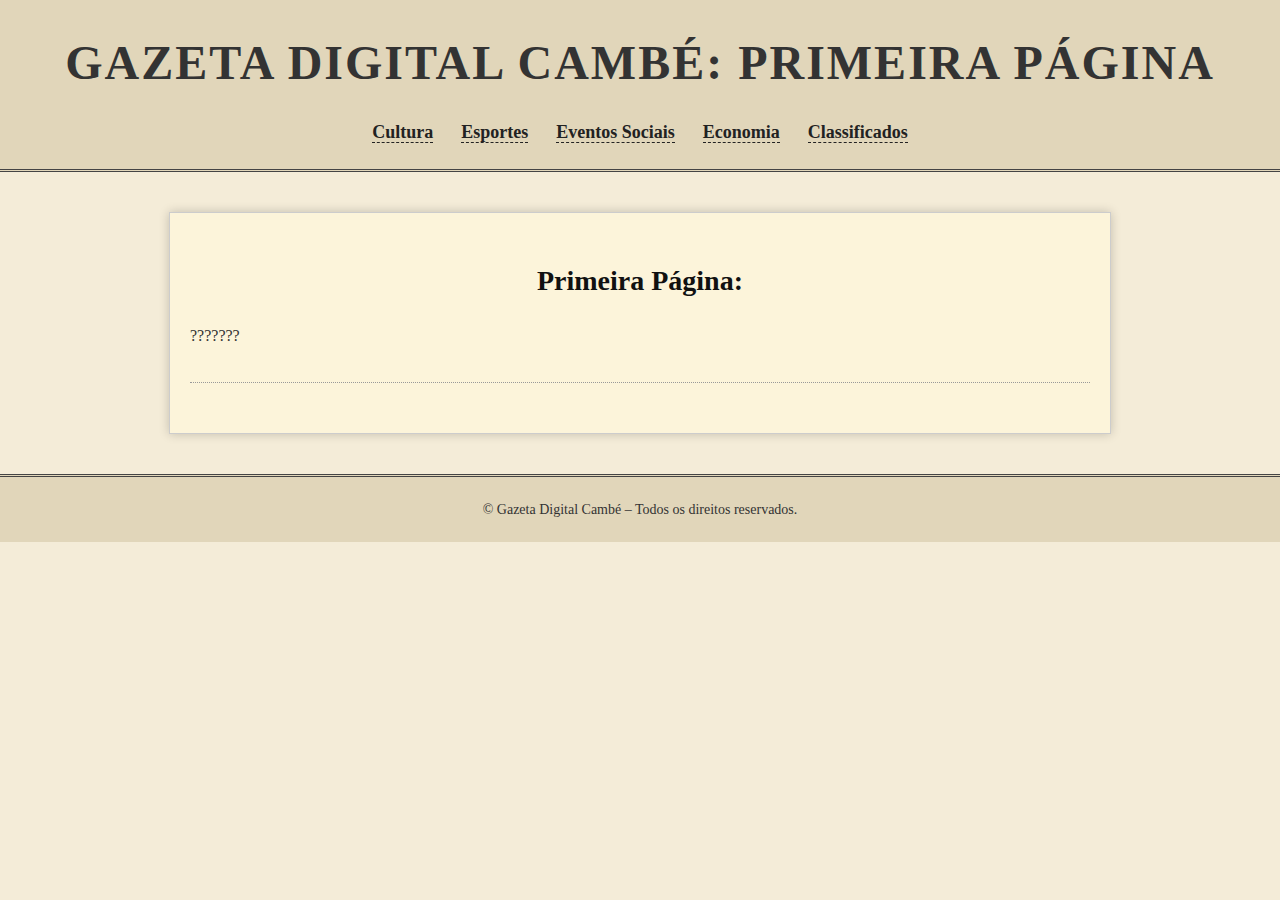
<file: index.html>
<!DOCTYPE html>
<html lang="pt-BR">
<head>
  <meta charset="UTF-8">
  <title>Gazeta Digital Cambé: Primeira Página.</title>
  <link rel="stylesheet" href="css/style.css">
</head>
<body>
  <header>
    <h1>Gazeta Digital Cambé: Primeira Página</h1>
    
    <nav>
      <a href="cultura.html">Cultura</a>
      <a href="esportes.html">Esportes</a>
      <a href="eventos.html">Eventos Sociais</a>
      <a href="economia.html">Economia</a>
      <a href="classificados.html">Classificados</a>
    </nav>
    
  </header>

  <main>
    <article>

      <center>
      <h2>Primeira Página:</h2>
      </center>

      <p>???????</p>
    </article>

   
  </main>

  <footer>
    &copy; Gazeta Digital Cambé – Todos os direitos reservados.
  </footer>
</body>
</html>
</file>
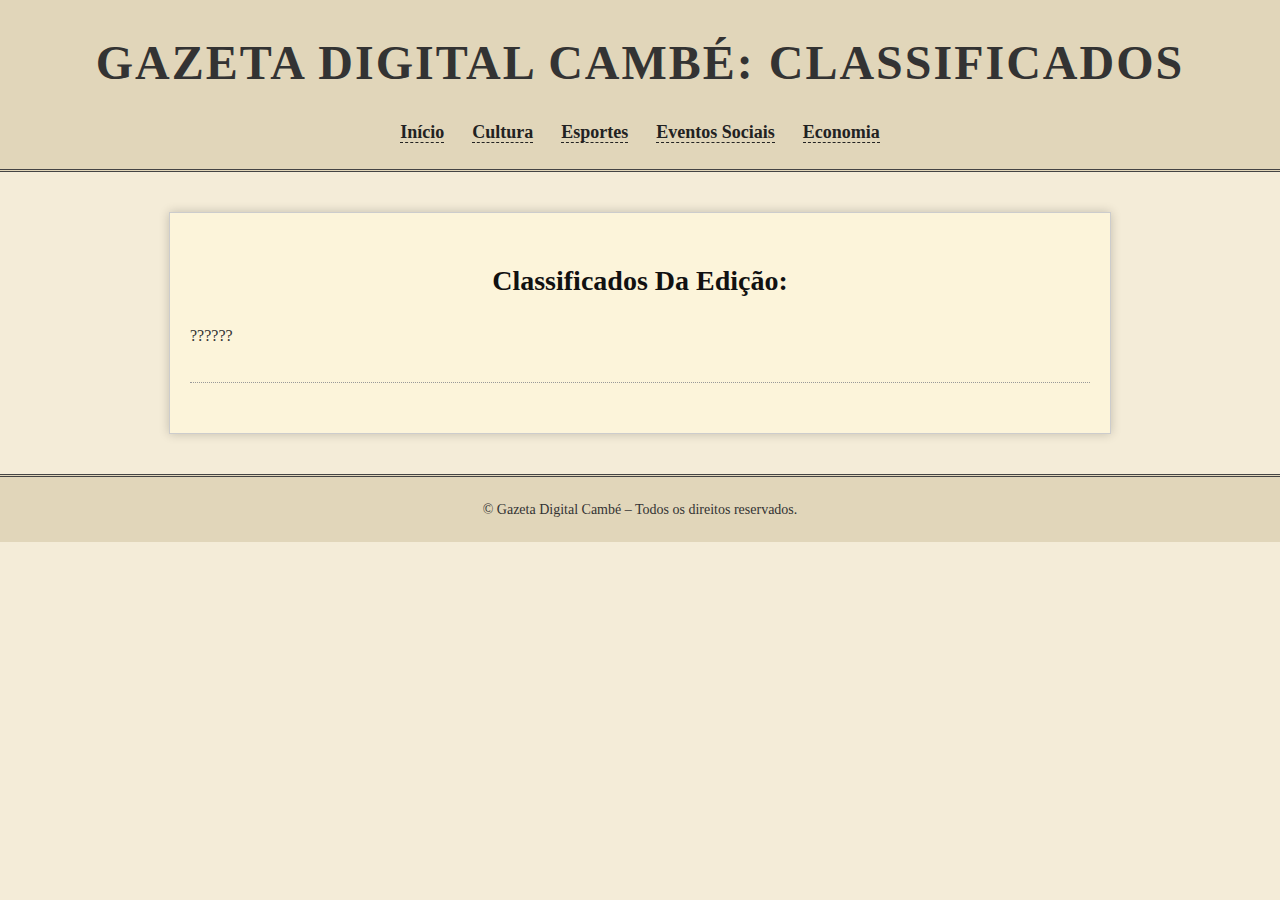
<file: classificados.html>
<!DOCTYPE html>
<html lang="pt-BR">
<head>
  <meta charset="UTF-8">
  <title>Gazeta Digital Cambé: Classificados.</title>
  <link rel="stylesheet" href="css/style.css">
</head>
<body>
  <header>
    <h1>Gazeta Digital Cambé: Classificados</h1>

    <nav>
      <a href="index.html">Início</a>
      <a href="cultura.html">Cultura</a>
      <a href="esportes.html">Esportes</a>
      <a href="eventos.html">Eventos Sociais</a>
      <a href="economia.html">Economia</a>
    </nav>

  </header>

  <main>
    <article>

      <center>
      <h2>Classificados da Edição:</h2>
      </center>

      <p>??????</p>
    </article>
  </main>

  <footer>
    &copy; Gazeta Digital Cambé – Todos os direitos reservados.
  </footer>
</body>
</html>
</file>
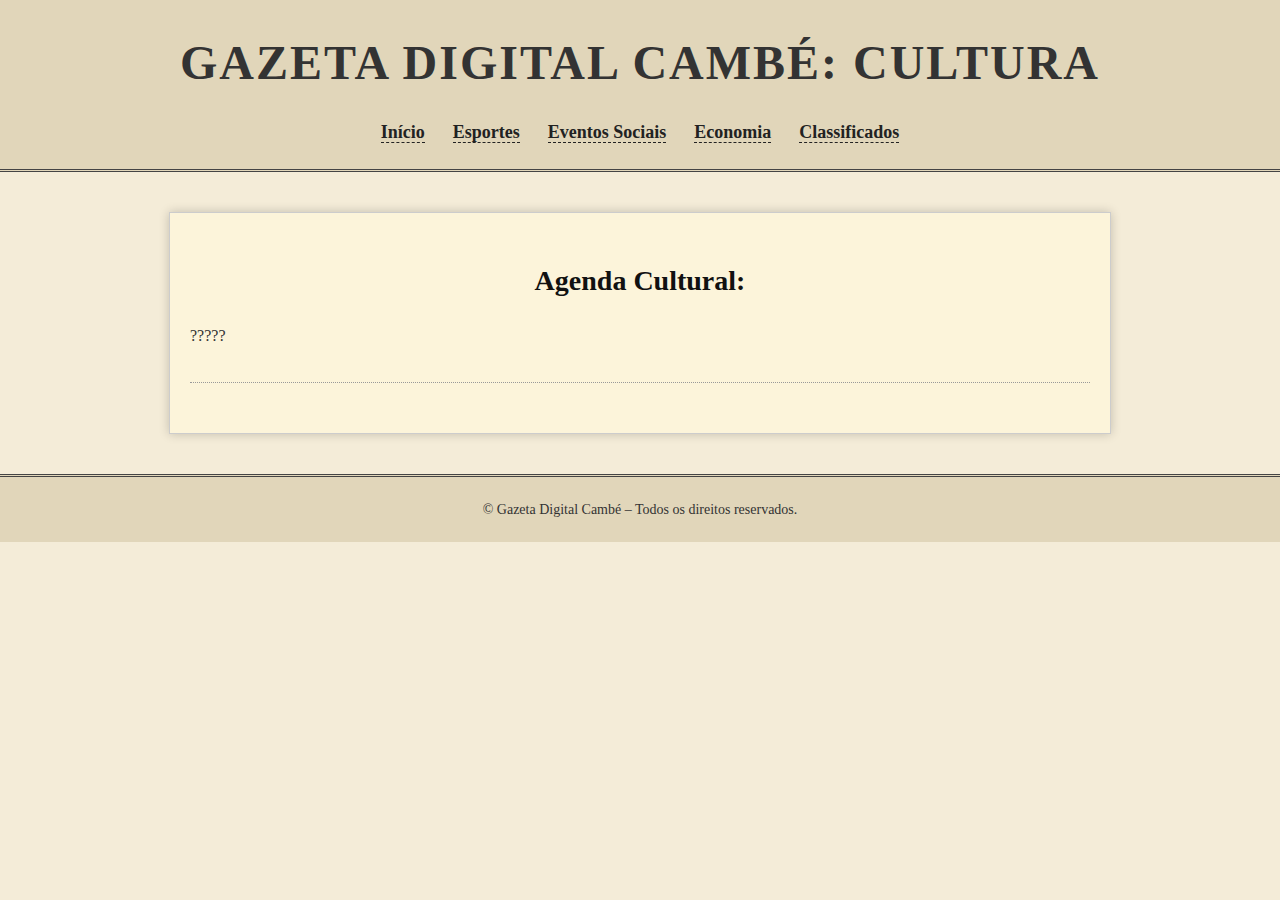
<file: cultura.html>
<!DOCTYPE html>
<html lang="pt-BR">
<head>
  <meta charset="UTF-8">
  <title>Gazeta Digital Cambé: Cultura</title>
  <link rel="stylesheet" href="css/style.css">
</head>
<body>
  <header>
    <h1>Gazeta Digital Cambé: Cultura</h1>

    <nav>
      <a href="index.html">Início</a>
      <a href="esportes.html">Esportes</a>
      <a href="eventos.html">Eventos Sociais</a>
      <a href="economia.html">Economia</a>
      <a href="classificados.html">Classificados</a>
    </nav>

  </header>

  <main>
    <article>
      
      <center>
      <h2>Agenda Cultural:</h2>
      </center>

      <p>?????</p>
    </article>
  </main>

  <footer>
    &copy; Gazeta Digital Cambé – Todos os direitos reservados.
  </footer>
</body>
</html>
</file>
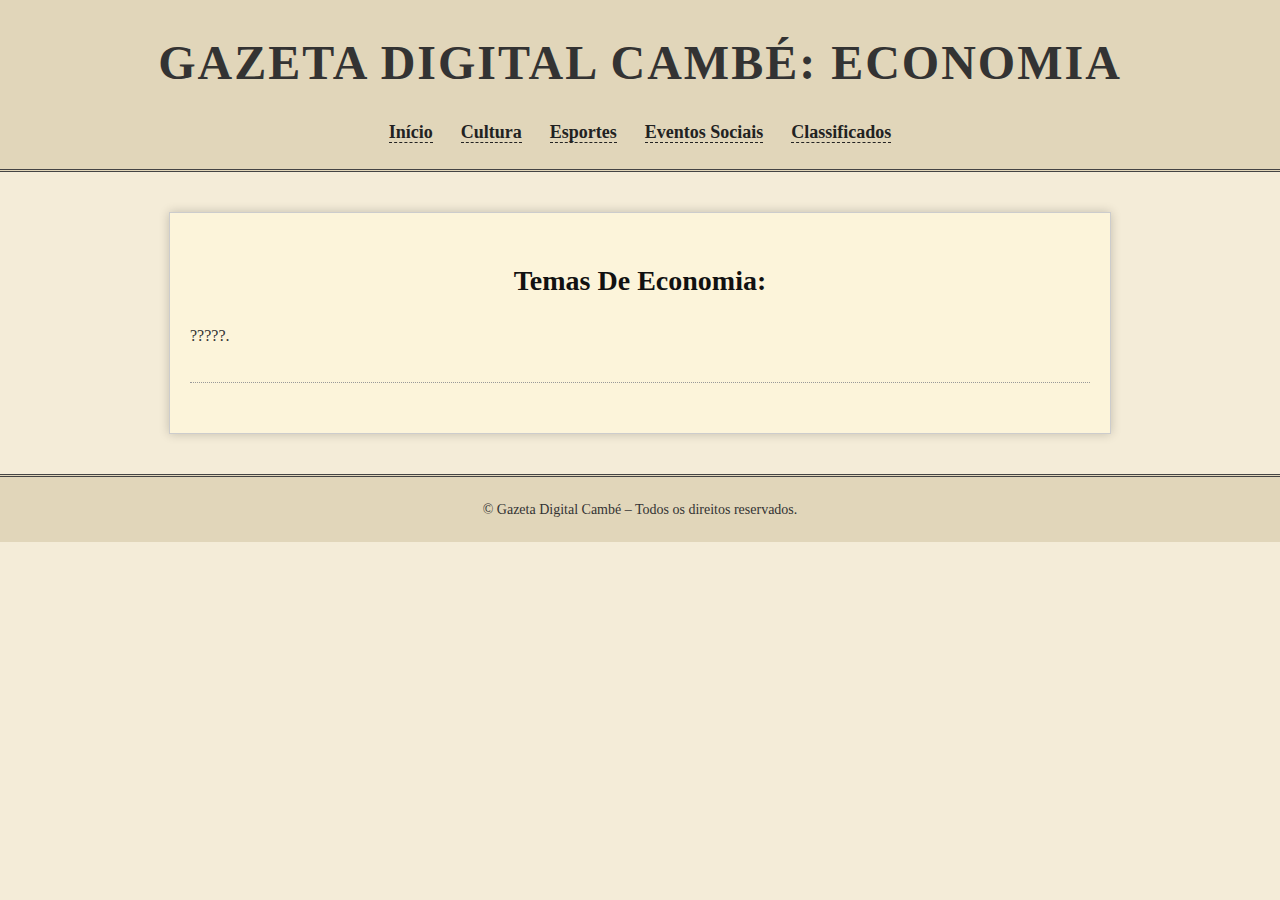
<file: economia.html>
<!DOCTYPE html>
<html lang="pt-BR">
<head>
  <meta charset="UTF-8">
  <title>Gazeta Digital Cambé:Economia</title>
  <link rel="stylesheet" href="css/style.css">
</head>
<body>
  <header>
    <h1>Gazeta Digital Cambé: Economia</h1>

    <nav>
      <a href="index.html">Início</a>
      <a href="cultura.html">Cultura</a>
      <a href="esportes.html">Esportes</a>
      <a href="eventos.html">Eventos Sociais</a>
      <a href="classificados.html">Classificados</a>
    </nav>

  </header>

  <main>
    <article>
      <center>
      <h2>Temas de Economia:</h2>
      </center>

      <p>?????.</p>
    </article>
  </main>

  <footer>
    &copy; Gazeta Digital Cambé – Todos os direitos reservados.
  </footer>
</body>
</html>
</file>
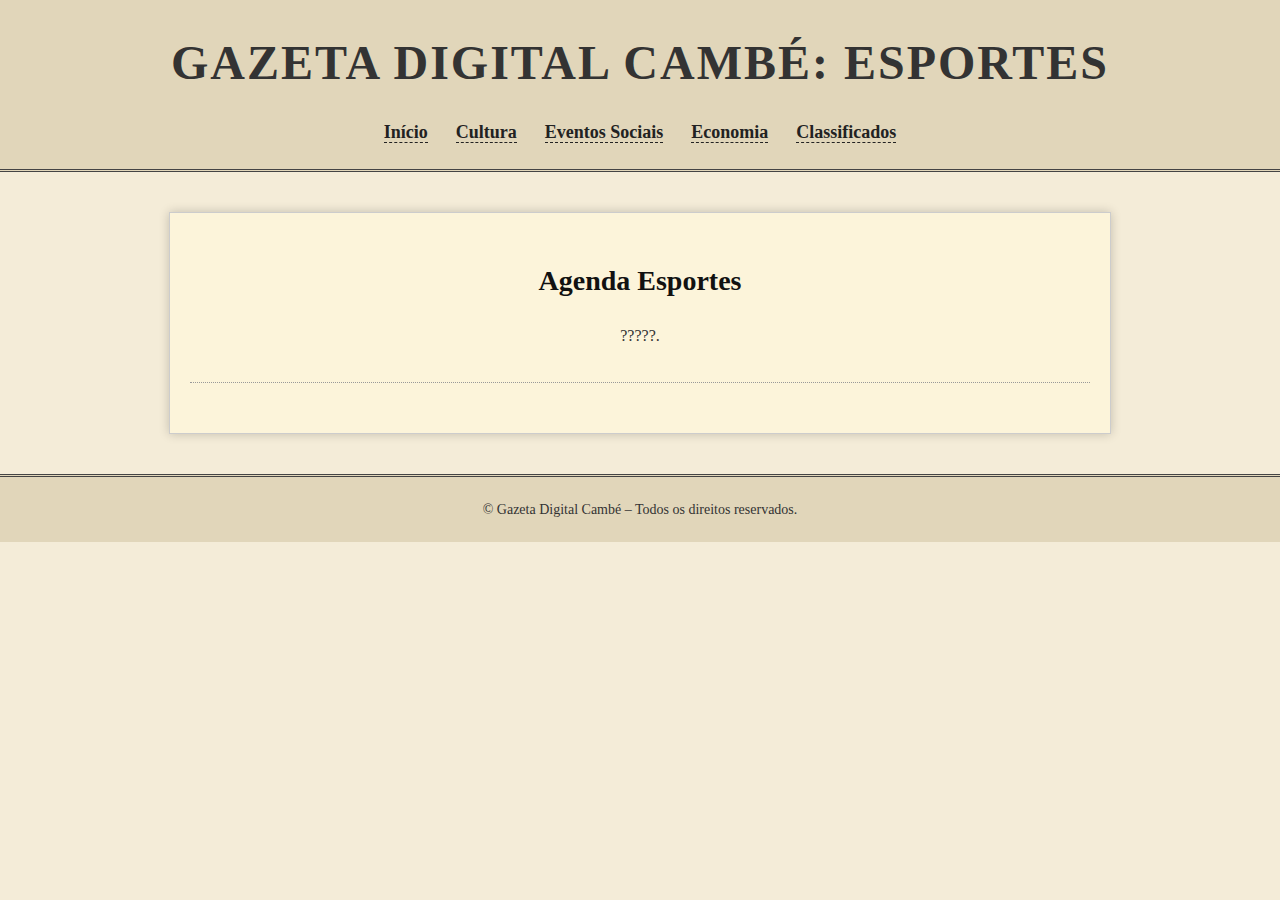
<file: esportes.html>
<!DOCTYPE html>
<html lang="pt-BR">
<head>
  <meta charset="UTF-8">
  <title>Gazeta Digital Cambé: Esportes.</title>
  <link rel="stylesheet" href="css/style.css">
</head>
<body>
  <header>
    <h1>Gazeta Digital Cambé: Esportes</h1>

    <nav>
      <a href="index.html">Início</a>
      <a href="cultura.html">Cultura</a>
      <a href="eventos.html">Eventos Sociais</a>
      <a href="economia.html">Economia</a>
      <a href="classificados.html">Classificados</a>
    </nav>

  </header>

  <main>
    <article>
      <center>
      <h2>Agenda Esportes</h2>
      <center>
        
      <p>?????.</p>
    </article>
  </main>

  <footer>
    &copy; Gazeta Digital Cambé – Todos os direitos reservados.
  </footer>
</body>
</html>
</file>
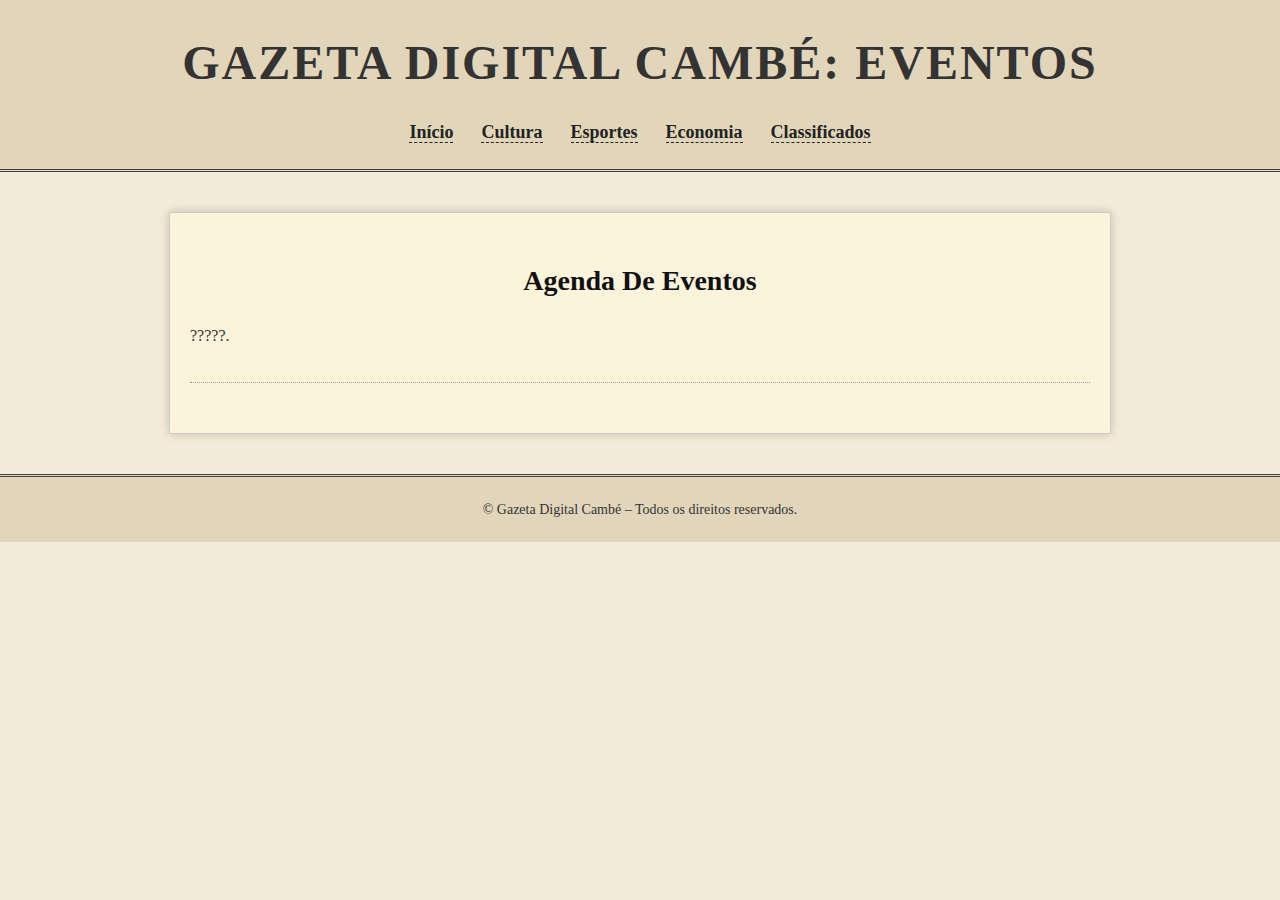
<file: eventos.html>
<!DOCTYPE html>
<html lang="pt-BR">
<head>
  <meta charset="UTF-8">
  <title>Gazeta Digital Cambé: Eventos.</title>
  <link rel="stylesheet" href="css/style.css">
</head>
<body>
  <header>
    <h1>Gazeta Digital Cambé: Eventos</h1>

    <nav>
      <a href="index.html">Início</a>
      <a href="cultura.html">Cultura</a>
      <a href="esportes.html">Esportes</a>
      <a href="economia.html">Economia</a>
      <a href="classificados.html">Classificados</a>
    </nav>

  </header>

  <main>
    <article>
      
      <center>
      <h2>Agenda de Eventos</h2>
      </center>
      
      <p>?????.</p>
    </article>
  </main>

  <footer>
    &copy; Gazeta Digital Cambé – Todos os direitos reservados.
  </footer>
</body>
</html>
</file>
<file: css/style.css>
body {
    font-family: 'Georgia', 'Times New Roman', serif;
    background-image: url('https://www.transparenttextures.com/patterns/aged-paper.png');
    background-color: #f4ecd8;
    color: #333;
    margin: 0;
    padding: 0;
    line-height: 1.8;
  }
  
  header {
    background-color: #e1d6ba;
    padding: 20px;
    border-bottom: 3px double #444;
    text-align: center;
  }
  
  header h1 {
    font-size: 48px;
    margin: 0;
    letter-spacing: 2px;
    text-transform: uppercase;
  }
  
  nav {
    margin-top: 10px;
  }
  
  nav a {
    color: #222;
    margin: 0 12px;
    text-decoration: none;
    font-weight: bold;
    font-size: 18px;
    border-bottom: 1px dashed #222;
  }
  
  nav a:hover {
    color: #000;
    text-decoration: underline;
  }
  
  main {
    max-width: 900px;
    margin: 40px auto;
    padding: 20px;
    background: rgba(255, 248, 220, 0.7);
    box-shadow: 0 0 10px rgba(0,0,0,0.2);
    border: 1px solid #ccc;
  }
  
  article {
    margin-bottom: 30px;
    padding-bottom: 15px;
    border-bottom: 1px dotted #999;
  }
  
  article h2 {
    font-size: 28px;
    margin-bottom: 10px;
    text-transform: capitalize;
    color: #111;
  }
  
  footer {
    text-align: center;
    font-size: 14px;
    padding: 20px;
    background-color: #e1d6ba;
    border-top: 3px double #444;
  }
</file>
